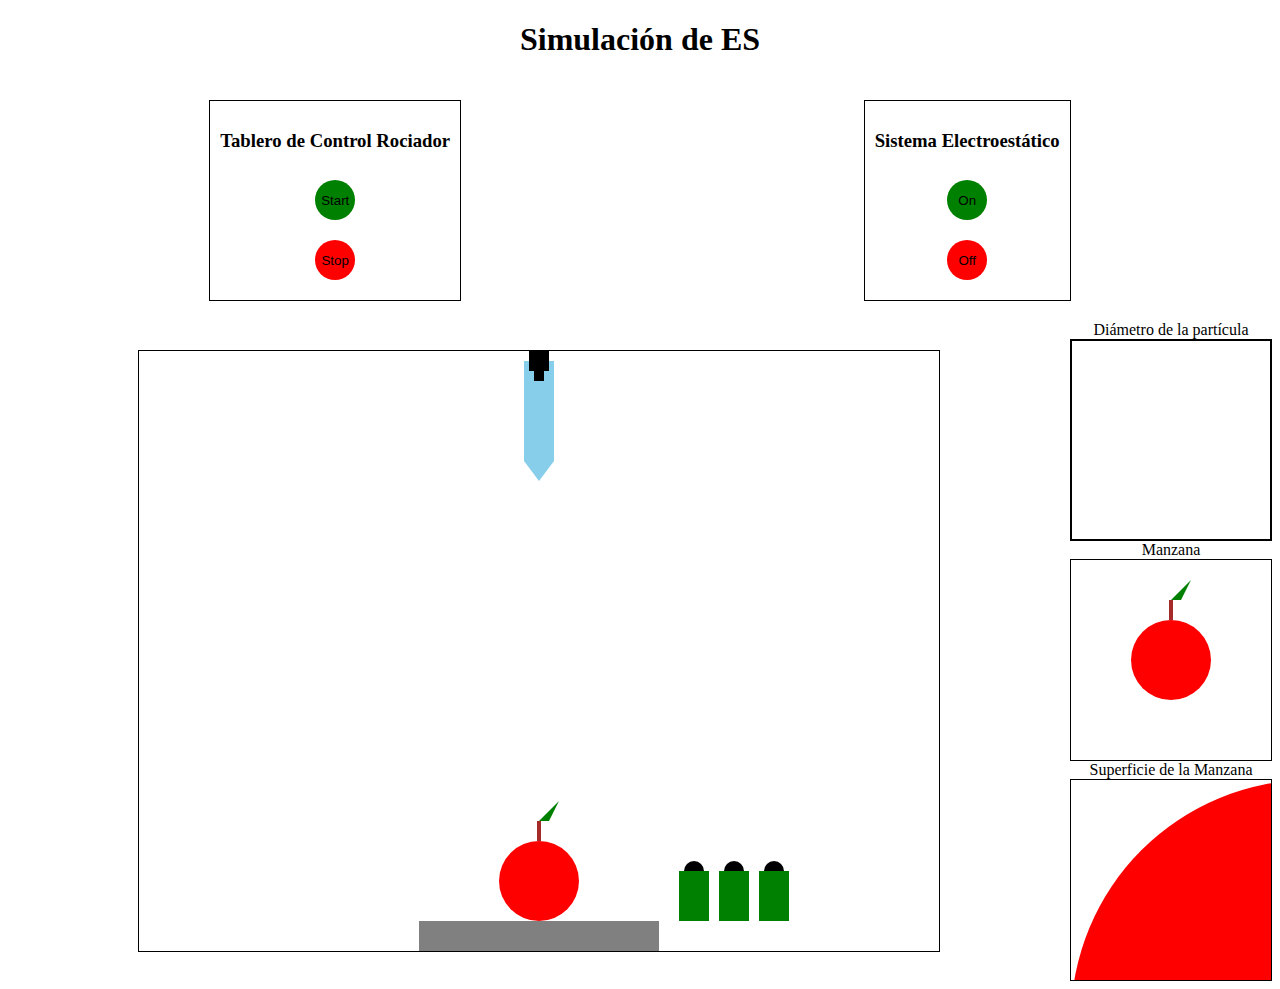
<file: index.html>
<!DOCTYPE html>
<html lang="es">
<head>
    <meta charset="UTF-8">
    <meta name="viewport" content="width=device-width, initial-scale=1.0">
    <title>Simulación de ES</title>
    <link rel="stylesheet" href="styles.css">
</head>
<body>
    <h1 style="text-align: center;">Simulación de ES</h1>
    <div class="container">
        <div class="control-panel">
            <h3>Tablero de Control Rociador</h3>
            <button id="startButton">Start</button>
            <button id="stopButton">Stop</button>
        </div>
        <div class="control-panel-electrostatic">
            <h3>Sistema Electroestático</h3>
            <button id="electrostaticOnButton">On</button>
            <button id="electrostaticOffButton">Off</button>
        </div>
    </div>
    <div class="container canvas-container">
        <canvas id="canvas" width="800" height="600"></canvas>
        <div id="additionalCanvases">
            <div>Diámetro de la partícula</div>
            <canvas id="particleSizeCanvas" width="200" height="200"></canvas>
            <div>Manzana</div>
            <canvas id="appleCanvas" width="200" height="200"></canvas>
            <div>Superficie de la Manzana</div>
            <canvas id="appleSurfaceCanvas" width="200" height="200"></canvas>
        </div>
    </div>
    <script src="particle.js"></script>
    <script src="oscillatingParticle.js"></script>
    <script src="fallingParticle.js"></script>
    <script src="apple.js"></script>
    <script src="main.js"></script>
</body>
</html>
</file>
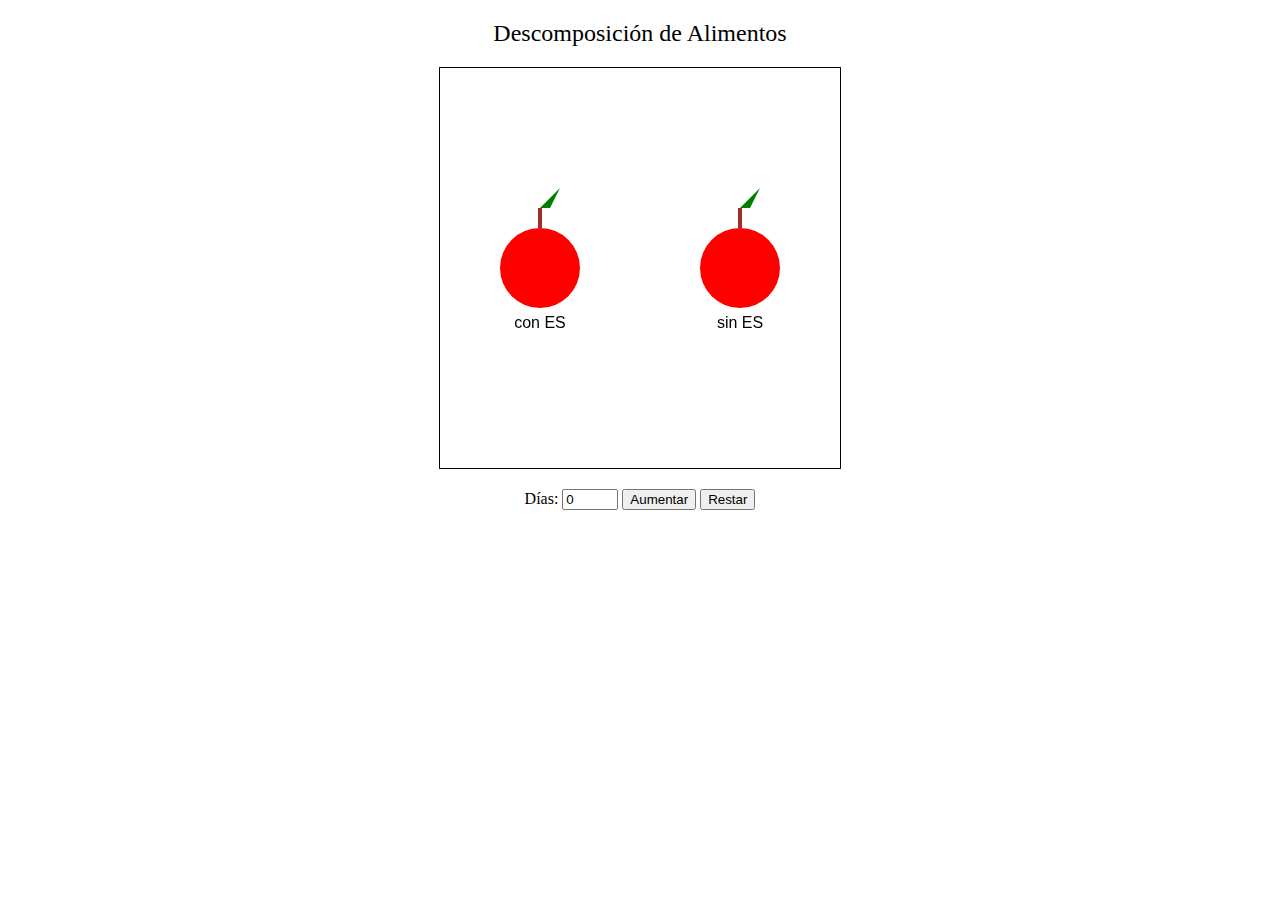
<file: index2.html>
<!DOCTYPE html>
<html lang="en">
<head>
    <meta charset="UTF-8">
    <meta name="viewport" content="width=device-width, initial-scale=1.0">
    <title>Apple Decay Simulation</title>
    <style>
        canvas {
            border: 1px solid black;
            display: block;
            margin: 20px auto;
        }
        #controls {
            text-align: center;
            margin-top: 20px;
        }
        #title {
            text-align: center;
            font-size: 24px;
            margin-top: 20px;
        }
    </style>
</head>
<body>
    <div id="title">Descomposición de Alimentos</div>
    <canvas id="appleCanvas" width="400" height="400"></canvas>
    <div id="controls">
        <label for="daysInput">Días:</label>
        <input type="number" id="daysInput" value="0" min="0" max="30">
        <button id="increaseDays">Aumentar</button>
        <button id="decreaseDays">Restar</button>
    </div>
    
    <script>
        const appleCanvas = document.getElementById('appleCanvas');
        const ctx = appleCanvas.getContext('2d');
        const appleRadius = 40;
        let days = 0;

        // Arrays para almacenar las manchas de cada manzana
        const spotsConES = [];
        const spotsSinES = [];

        function generateSpot(x, y, radius) {
            let spotX, spotY;
            do {
                spotX = x + (Math.random() - 0.5) * radius * 2;
                spotY = y + (Math.random() - 0.5) * radius * 2;
            } while (Math.sqrt(Math.pow(spotX - x, 2) + Math.pow(spotY - y, 2)) > radius);
            
            const spotSize = Math.random() * appleRadius * 0.2; // Manchas más pequeñas
            const spotBrown = Math.floor(50 + Math.random() * 100);
            return { spotX, spotY, spotSize, spotBrown };
        }

        function drawApple(ctx, x, y, label, decayFactor, maxDays, spots, startSpotDay) {
            ctx.clearRect(x - appleRadius - 10, y - appleRadius - 10, appleRadius * 2 + 20, appleRadius * 2 + 40);

            // Calcular el color de la manzana basado en los días y el factor de decaimiento
            const brownFactor = Math.min((days / maxDays) * decayFactor, 1);
            const red = Math.floor(255 * (1 - brownFactor));
            const green = 0;
            const blue = 0;
            const brown = Math.floor(139 * brownFactor);
            ctx.fillStyle = `rgb(${red + brown}, ${green + brown / 2}, ${blue})`;

            // Dibujar la manzana
            ctx.beginPath();
            ctx.arc(x, y, appleRadius, 0, Math.PI * 2);
            ctx.fill();
            
            // Dibujar el tallo
            ctx.fillStyle = 'brown';
            ctx.fillRect(x - 2, y - appleRadius - 20, 4, 20);
            
            // Dibujar la hoja
            ctx.fillStyle = 'green';
            ctx.beginPath();
            ctx.moveTo(x, y - appleRadius - 20);
            ctx.lineTo(x + 20, y - appleRadius - 40);
            ctx.lineTo(x + 10, y - appleRadius - 20);
            ctx.closePath();
            ctx.fill();

            // Dibujar manchas de pudrición
            const numSpots = days >= startSpotDay ? Math.min(Math.floor(((days - startSpotDay) / (maxDays - startSpotDay)) * 10), 10) : 0; // Hasta 10 manchas según el día de inicio
            while (spots.length < numSpots) {
                spots.push(generateSpot(x, y, appleRadius));
            }

            spots.forEach(spot => {
                ctx.fillStyle = `rgb(${spot.spotBrown}, ${spot.spotBrown / 2}, 0)`;
                ctx.beginPath();
                ctx.arc(spot.spotX, spot.spotY, spot.spotSize, 0, Math.PI * 2);
                ctx.fill();
            });

            // Agregar efecto de putrefacción avanzada
            if (days > startSpotDay) {
                for (let i = 0; i < 5; i++) {
                    ctx.fillStyle = `rgba(139, 69, 19, ${Math.random() * 0.5})`; // Marrón con transparencia
                    ctx.beginPath();
                    ctx.arc(x + (Math.random() - 0.5) * appleRadius, y + (Math.random() - 0.5) * appleRadius, Math.random() * 10, 0, Math.PI * 2);
                    ctx.fill();
                }
            }

            // Dibujar etiqueta
            ctx.font = '16px Arial';
            ctx.fillStyle = 'black';
            ctx.textAlign = 'center';
            ctx.fillText(label, x, y + appleRadius + 20);
        }

        function updateApples() {
            drawApple(ctx, 100, 200, 'con ES', 1, 30, spotsConES, 12); // La manzana con ES se pudre completamente en el día 30, manchas a partir del día 12
            drawApple(ctx, 300, 200, 'sin ES', 1, 14, spotsSinES, 6); // La manzana sin ES se pudre completamente en el día 14, manchas a partir del día 6
        }

        // Aumentar días
        document.getElementById('increaseDays').addEventListener('click', function() {
            if (days < 30) {
                days++;
                document.getElementById('daysInput').value = days;
                updateApples();
            }
        });

        // Restar días (no permite valores negativos)
        document.getElementById('decreaseDays').addEventListener('click', function() {
            if (days > 0) {
                days--;
                document.getElementById('daysInput').value = days;
                updateApples();
            }
        });

        // Cambiar días desde el input
        document.getElementById('daysInput').addEventListener('input', function() {
            days = Math.min(Math.max(parseInt(this.value) || 0, 0), 30);
            updateApples();
        });

        // Dibujar inicialmente
        updateApples();
    </script>
</body>
</html>
</file>
<file: styles.css>
canvas {
    border: 1px solid black;
    display: block;
    margin: 0 auto;
}

.control-panel, .control-panel-electrostatic {
    border: 1px solid black;
    padding: 10px;
    margin: 20px auto;
    display: flex;
    flex-direction: column;
    align-items: center;
}

.control-panel button, .control-panel-electrostatic button {
    width: 40px;
    height: 40px;
    border-radius: 50%;
    margin: 10px;
    border: none;
    cursor: pointer;
}

#startButton {
    background-color: green;
}

#stopButton {
    background-color: red;
}

#electrostaticOnButton {
    background-color: green;
}

#electrostaticOffButton {
    background-color: red;
}

.container {
    display: flex;
    justify-content: center;
    align-items: center;
}

.canvas-container {
    display: flex;
    justify-content: center;
    align-items: center;
}

#additionalCanvases {
    display: flex;
    flex-direction: column;
    align-items: center;
}
</file>
